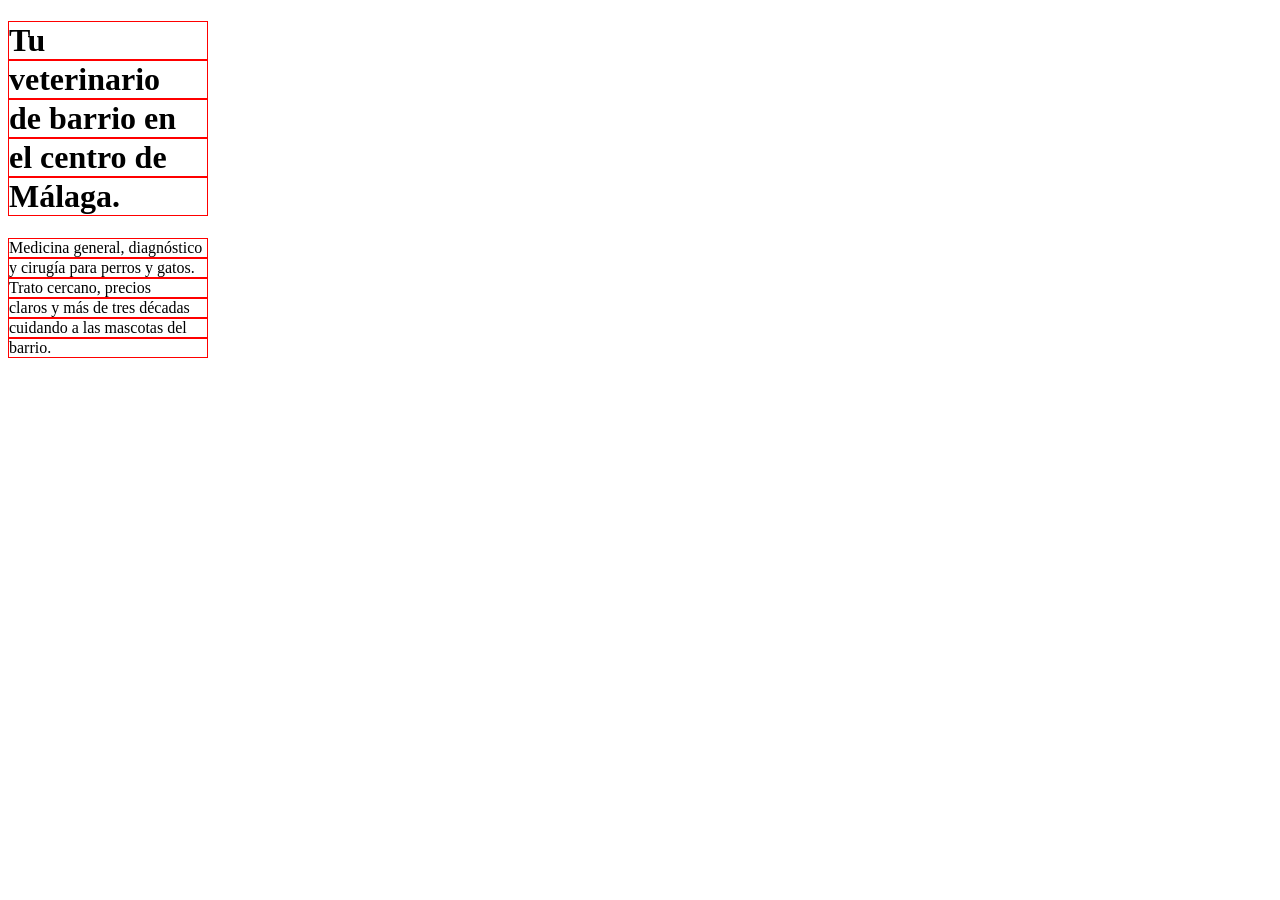
<file: split_test.html>
<!DOCTYPE html>
<html>
<head><style>
.line-mask { overflow: hidden; display: block; border: 1px solid red;}
.line-inner { display: inline-block; transform: translateY(0); }
</style></head>
<body style="width: 200px;">
<h1 id="test">Tu<br>veterinario<br>de barrio en<br>el centro de<br>Málaga.</h1>
<p id="test2">Medicina general, diagnóstico y cirugía para perros y gatos. Trato cercano, precios<br>claros y más de tres décadas cuidando a las mascotas del barrio.</p>
<script>
function splitTextToLines(element) {
    const html = element.innerHTML;
    const segments = html.split(/<br\s*\/?>/gi);
    
    element.innerHTML = '';
    
    segments.forEach((segment, index) => {
        const words = segment.trim().split(/\s+/);
        words.forEach(word => {
            if(!word) return;
            const span = document.createElement('span');
            span.innerHTML = word + '&nbsp;';
            span.style.display = 'inline-block';
            element.appendChild(span);
        });
        if(index < segments.length - 1) {
            const br = document.createElement('br');
            element.appendChild(br);
        }
    });

    const wordSpans = Array.from(element.querySelectorAll('span'));
    
    let lines = [];
    let lastTop = -1;
    let currentLineSpans = [];

    wordSpans.forEach(span => {
        const top = span.offsetTop;
        if (top !== lastTop) {
            if (currentLineSpans.length > 0) {
                lines.push(currentLineSpans);
            }
            currentLineSpans = [span];
            lastTop = top;
        } else {
            currentLineSpans.push(span);
        }
    });
    if (currentLineSpans.length > 0) lines.push(currentLineSpans);

    element.innerHTML = '';
    
    lines.forEach(lineSpans => {
        const maskDiv = document.createElement('span');
        maskDiv.className = 'line-mask';
        maskDiv.style.display = 'block';
        
        const innerDiv = document.createElement('span');
        innerDiv.className = 'line-inner';
        innerDiv.style.display = 'inline-block';
        
        lineSpans.forEach(span => {
            innerDiv.appendChild(span);
        });
        
        maskDiv.appendChild(innerDiv);
        element.appendChild(maskDiv);
    });

    return element.querySelectorAll('.line-inner');
}
splitTextToLines(document.getElementById('test'));
splitTextToLines(document.getElementById('test2'));
console.log(document.body.innerHTML);
</script>
</body>
</html>
</file>
